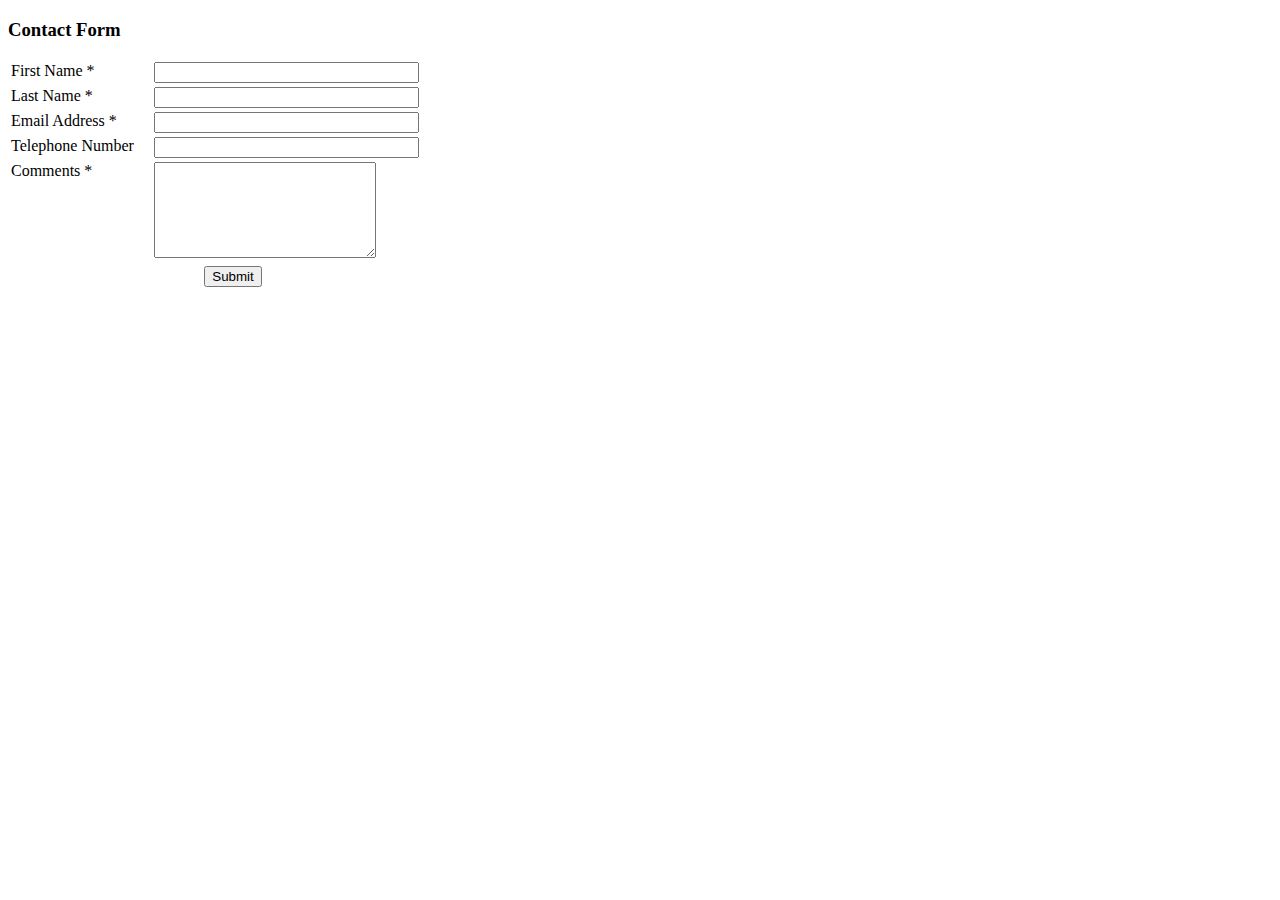
<file: example.html>
<!DOCTYPE html>
<html>
<head>
</head>
<body>
<h3>Contact Form</h3>

<form name="contactform" method="post" action="send_form_email.php">
<table width="450px">
<tr>
 <td valign="top">
  <label for="first_name">First Name *</label>
 </td>
 <td valign="top">
  <input  type="text" name="first_name" maxlength="50" size="30">
 </td>
</tr>
<tr>
 <td valign="top"">
  <label for="last_name">Last Name *</label>
 </td>
 <td valign="top">
  <input  type="text" name="last_name" maxlength="50" size="30">
 </td>
</tr>
<tr>
 <td valign="top">
  <label for="email">Email Address *</label>
 </td>
 <td valign="top">
  <input  type="text" name="email" maxlength="80" size="30">
 </td>
</tr>
<tr>
 <td valign="top">
  <label for="telephone">Telephone Number</label>
 </td>
 <td valign="top">
  <input  type="text" name="telephone" maxlength="30" size="30">
 </td>
</tr>
<tr>
 <td valign="top">
  <label for="comments">Comments *</label>
 </td>
 <td valign="top">
  <textarea  name="comments" maxlength="1000" cols="25" rows="6"></textarea>
 </td>
</tr>
<tr>
 <td colspan="2" style="text-align:center">
  <input type="submit" value="Submit">
 </td>
</tr>
</table>
</form>

</body>
</html>
</file>
